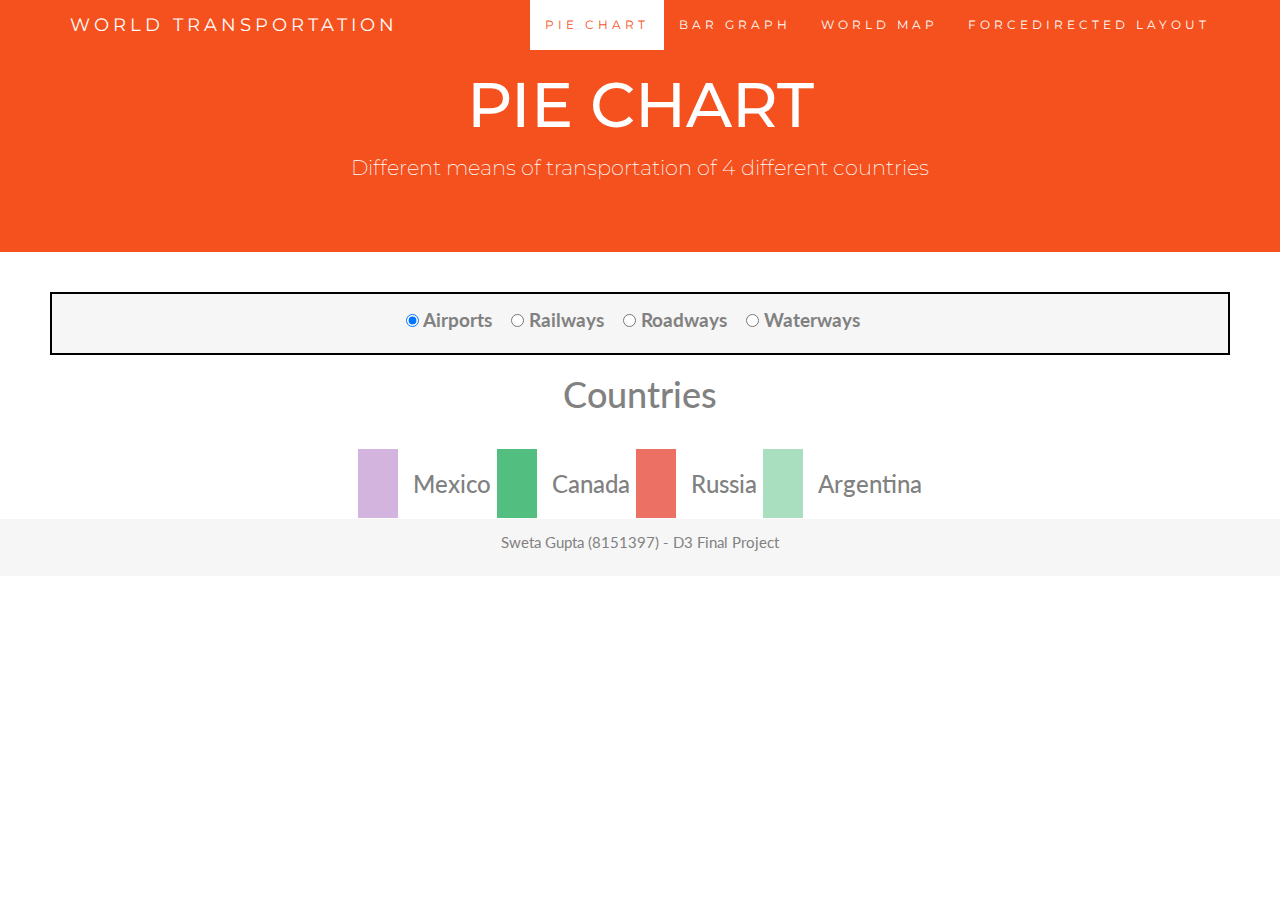
<file: index.html>
<!DOCTYPE html>
<html lang="en">
<head>
    <title>Pie Chart</title>
    
    <meta charset="utf-8">
    <meta name="viewport" content="width=device-width, initial-scale=1">
    
    <link rel="stylesheet" href="https://maxcdn.bootstrapcdn.com/bootstrap/3.3.7/css/bootstrap.min.css">
    <link href="https://fonts.googleapis.com/css?family=Montserrat" rel="stylesheet"  type="text/css">
    <link href="https://fonts.googleapis.com/css?family=Lato" rel="stylesheet" type="text/css">
    <link rel="stylesheet" href="css/style.css">
    
     <script src="https://ajax.googleapis.com/ajax/libs/jquery/3.3.1/jquery.min.js"></script>
    <script src="https://maxcdn.bootstrapcdn.com/bootstrap/3.3.7/js/bootstrap.min.js"></script>
    <style>
     svg
        {
            max-width: 1000px;
        }
    </style>
</head>
<body>
    
    <nav class="navbar navbar-default navbar-fixed-top">
        <div class="container">
            <div class="navbar-header">
                <button type="button" class="navbar-toggle" data-toggle="collapse" data-target="#myNavbar">
                    <span class="icon-bar"></span>
                    <span class="icon-bar"></span>
                    <span class="icon-bar"></span>                        
                </button>
                <a class="navbar-brand" href="#myPage">WORLD TRANSPORTATION</a>
            </div>
            <div class="collapse navbar-collapse" id="myNavbar">
                <ul class="nav navbar-nav navbar-right">
                    <li class="active"><a href="index.html">PIE CHART</a></li>
                    <li><a href="bargraph.html">BAR GRAPH</a></li>
                    <li><a href="worldmap.html">WORLD MAP</a></li>
                    <li><a href="forcedirectedlayout.html">FORCEDIRECTED LAYOUT</a></li>
                </ul>
            </div>
        </div>
    </nav>
    
    <div class="jumbotron text-center">
        <h1>PIE CHART</h1> 
        <p>Different means of transportation of 4 different countries</p> 
    </div>
    
    <div class="container-fluid text-center">
        <div class="row">
            <div class="col-md-12">
                <form style="border: 2px solid #000; padding: 10px;" class="bg-grey">
                        <label style="margin-right: 15px; font-size: 14pt;"><input type="radio" name="dataset" value="airports" checked> Airports</label>
                        <label style="margin-right: 15px; font-size: 14pt;"><input type="radio" name="dataset" value="railways"> Railways</label>
                        <label style="margin-right: 15px; font-size: 14pt;"><input type="radio" name="dataset" value="roadways"> Roadways</label>
                        <label style="margin-right: 15px; font-size: 14pt;"><input type="radio" name="dataset" value="waterways"> Waterways</label>
                </form>
                <h1>Countries</h1>
                <br>
                <h3>
                    <span style="padding: 20px; background-color: #D2B4DE; margin-right: 15px; height: 10px; width: 10px;"></span>
                    Mexico 
                    
                    <span style="padding: 20px; background-color: #52BE80; margin-right: 15px; height: 10px; width: 10px;"></span>
                    Canada 
                    
                    <span style="padding: 20px; background-color: #EC7063; margin-right: 15px; height: 10px; width: 10px;"></span>
                    Russia 
                    
                    <span style="padding: 20px; background-color: #A9DFBF; margin-right: 15px; height: 10px; width: 10px;"></span>
                    Argentina
                </h3>
                
                <section class="col-md-12"></section>
            </div>
        </div>
    </div>
    
    <script src="//d3js.org/d3.v3.min.js"></script>
    
    <script>
        
        function responsivefy(svg) {
            var container = d3.select(svg.node().parentNode),
                width = parseInt(svg.style("width")),
                height = parseInt(svg.style("height")),
                aspect = width / height;

            svg.attr("viewBox", "0 0 " + width + " " + height)
                .attr("perserveAspectRatio", "xMinYMid")
                .call(resize);
            
            d3.select(window).on("resize." + container.attr("id"), resize);

            function resize() {
                var targetWidth = parseInt(container.style("width"));
                svg.attr("width", targetWidth);
                svg.attr("height", Math.round(targetWidth / aspect));
            }
        }

        var width = 960,
            height = 500,
            radius = Math.min(width, height) / 2;

        var color = d3.scale.ordinal()
          .range(["#D2B4DE", "#52BE80", "#EC7063", "#A9DFBF"]);

        var pie = d3.layout.pie()
            .value(function(d) { return d.airports; })
            .sort(null);

        var arc = d3.svg.arc()
            .innerRadius(radius - 100)
            .outerRadius(radius - 20);

        var svg = d3.select("section").append("svg")
            .attr("width", width)
            .attr("height", height)
            .call(responsivefy)
          .append("g")
            .attr("transform", "translate(" + width / 2 + "," + height / 2 + ")");

        d3.csv("piechart.csv", type, function(error, data) {
          if (error) throw error;

          var path = svg.datum(data).selectAll("path")
              .data(pie)
            .enter().append("path")
              .attr("fill", function(d, i) { return color(i); })
              .attr("d", arc)
              .each(function(d) { this._current = d; }); // store the initial angles

          d3.selectAll("input")
              .on("change", change);

          var timeout = setTimeout(function() {
            d3.select("input[value=\"airports\"]").property("checked", true).each(change);
          }, 2000);

          function change() 
            {
                var value = this.value;
                clearTimeout(timeout);
                pie.value(function(d) { return d[value]; }); // change the value function
                path = path.data(pie); // compute the new angles
                path.transition().duration(750).attrTween("d", arcTween); // redraw the arcs
            }
        });

        function type(d) 
        {
              d.airports = +d.airports;
              d.railways = +d.railways;
              d.roadways = +d.roadways;
              d.waterways = +d.waterways;
              return d;
        }

        function arcTween(a) 
        {
              var i = d3.interpolate(this._current, a);
              this._current = i(0);
              return function(t) {
                return arc(i(t));
              };
        }

    </script>
    
   
    
    <footer class="container-fluid text-center bg-grey">
        <p>Sweta Gupta (8151397) - D3 Final Project</p>
    </footer>
    
</body>
</html>
</file>
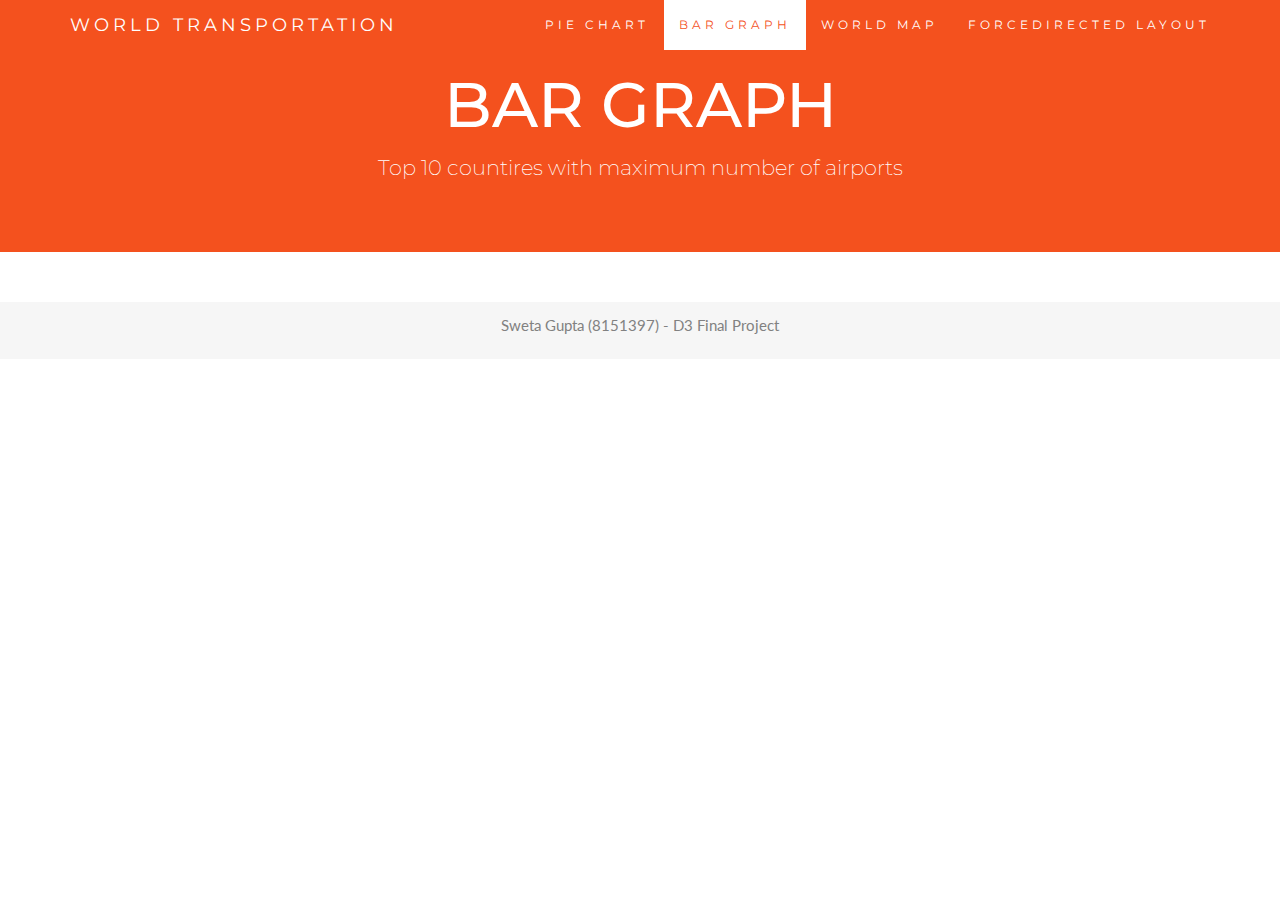
<file: bargraph.html>
<!DOCTYPE html>
<html lang="en">
<head>
    <title>Bar Graph</title>
    
    <meta charset="utf-8">
    <meta name="viewport" content="width=device-width, initial-scale=1">
    
    <link rel="stylesheet" href="https://maxcdn.bootstrapcdn.com/bootstrap/3.3.7/css/bootstrap.min.css">
    <link href="https://fonts.googleapis.com/css?family=Montserrat" rel="stylesheet"  type="text/css">
    <link href="https://fonts.googleapis.com/css?family=Lato" rel="stylesheet" type="text/css">
    <link rel="stylesheet" href="css/style.css">
    
     <script src="https://ajax.googleapis.com/ajax/libs/jquery/3.3.1/jquery.min.js"></script>
    <script src="https://maxcdn.bootstrapcdn.com/bootstrap/3.3.7/js/bootstrap.min.js"></script>
    
    <style>
        
        
    .bar{
        fill: steelblue;
      }

      .bar:hover{
        fill: brown;
      }

        .axis {
          font: 10px sans-serif;
        }

        .axis path,
        .axis line {
          fill: none;
          stroke: #000;
          shape-rendering: crispEdges;
        }
         svg
        {
            max-width: 1000px;
        }


        
    </style>
</head>
<body>
    
    <nav class="navbar navbar-default navbar-fixed-top">
        <div class="container">
            <div class="navbar-header">
                <button type="button" class="navbar-toggle" data-toggle="collapse" data-target="#myNavbar">
                    <span class="icon-bar"></span>
                    <span class="icon-bar"></span>
                    <span class="icon-bar"></span>                        
                </button>
                <a class="navbar-brand" href="#myPage">WORLD TRANSPORTATION</a>
            </div>
            <div class="collapse navbar-collapse" id="myNavbar">
                <ul class="nav navbar-nav navbar-right">
                    <li><a href="index.html">PIE CHART</a></li>
                    <li class="active"><a href="bargraph.html">BAR GRAPH</a></li>
                    <li><a href="worldmap.html">WORLD MAP</a></li>
                    <li><a href="forcedirectedlayout.html">FORCEDIRECTED LAYOUT</a></li>
                </ul>
            </div>
        </div>
    </nav>
    
    <div class="jumbotron text-center">
        <h1>BAR GRAPH</h1> 
        <p>Top 10 countires with maximum number of airports</p> 
    </div>
    
    <div class="container-fluid text-center">
        <section>
            <div id="drop" align=center></div>
        </section>
    </div>
    
    <script src="//d3js.org/d3.v3.min.js"></script>
    
    <script>
        function responsivefy(svg) {
            var container = d3.select(svg.node().parentNode),
                width = parseInt(svg.style("width")),
                height = parseInt(svg.style("height")),
                aspect = width / height;

            svg.attr("viewBox", "0 0 " + width + " " + height)
                .attr("perserveAspectRatio", "xMinYMid")
                .call(resize);
            
            d3.select(window).on("resize." + container.attr("id"), resize);

            function resize() {
                var targetWidth = parseInt(container.style("width"));
                svg.attr("width", targetWidth);
                svg.attr("height", Math.round(targetWidth / aspect));
            }
        }
        
        var margin = {top: 20, right: 180, bottom: 20, left: 180},
            width = 960 - margin.left - margin.right,
            height = 500 - margin.top - margin.bottom;

        var svg = d3.select("section").append("svg")
            .attr("width", 960)
            .attr("height", 500)
            .call(responsivefy)
            .append("g")
            .attr("transform", "translate(" + margin.left + "," + margin.top + ")")
            ;

        d3.csv("bargraph.csv", function(error, data){
            
        // Get every column value
        var elements = Object.keys(data[0])
            .filter(function(d){
                return ((d != "State"));
            });
        var selection = elements[0];

        var y = d3.scale.linear()
                .domain([0, d3.max(data, function(d){
                    return +d[selection];
                })])
                .range([height, 0]);

        var x = d3.scale.ordinal()
                .domain(data.map(function(d){ return d.State;}))
                .rangeBands([0, width]);


        var xAxis = d3.svg.axis()
            .scale(x)
            .orient("bottom");

        var yAxis = d3.svg.axis()
            .scale(y)
            .orient("left");

        svg.append("g")
            .attr("class", "x axis")
            .attr("transform", "translate(0," + height + ")")
            .call(xAxis)
            .selectAll("text")
            .style("font-size", "8px")
            .style("text-anchor", "end")
            .attr("dx", "-.8em")
            .attr("dy", "-.55em")
            .attr("transform", "rotate(-90)" );


        svg.append("g")
            .attr("class", "y axis")
            .call(yAxis);

        svg.selectAll("rectangle")
            .data(data)
            .enter()
            .append("rect")
            .attr("class","rectangle")
            .style("fill", "#AF7AC5")
            .style("stroke", "white")
            .attr("width", width/data.length)
            .attr("height", function(d){
                return height - y(+d[selection]);
            })
            .attr("x", function(d, i){
                return (width / data.length) * i ;
            })
            .attr("y", function(d){
                return y(+d[selection]);
            })
            .append("title")
            .text(function(d){
                return d.State + " : " + d[selection];
            });

        var selector = d3.select("#drop")
            .append("select")
            .attr("id","dropdown")
            .on("change", function(d){
                selection = document.getElementById("dropdown");

                y.domain([0, d3.max(data, function(d){
                    return +d[selection.value];})]);

                yAxis.scale(y);

                d3.selectAll(".rectangle")
                    .transition()
                    .attr("height", function(d){
                        return height - y(+d[selection.value]);
                    })
                    .attr("x", function(d, i){
                        return (width / data.length) * i ;
                    })
                    .attr("y", function(d){
                        return y(+d[selection.value]);
                    })
                    .ease("linear")
                    .select("title")
                    .text(function(d){
                        return d.State + " : " + d[selection.value];
                    });

                d3.selectAll("g.y.axis")
                    .transition()
                    .call(yAxis);

             });

        selector.selectAll("option")
          .data(elements)
          .enter().append("option")
          .attr("value", function(d){
            return d;
          })
          .text(function(d){
            return d;
          })


    });

    </script>

    <footer class="container-fluid text-center bg-grey">
        <p>Sweta Gupta (8151397) - D3 Final Project</p>
    </footer>
    
</body>
</html>
</file>
<file: css/style.css>
body {
      font: 400 15px Lato, sans-serif;
      line-height: 1.8;
      color: #818181;
  }
  h2 {
      font-size: 24px;
      text-transform: uppercase;
      color: #303030;
      font-weight: 600;
      margin-bottom: 30px;
  }
  h4 {
      font-size: 19px;
      line-height: 1.375em;
      color: #303030;
      font-weight: 400;
      margin-bottom: 30px;
  }  
  .jumbotron {
      background-color: #f4511e;
      color: #fff;
      padding: 50px;
      font-family: Montserrat, sans-serif;
  }
  .container-fluid {
      padding: 10px 50px;
  }
  .bg-grey {
      background-color: #f6f6f6;
  }
  .logo-small {
      color: #f4511e;
      font-size: 50px;
  }
  .logo {
      color: #f4511e;
      font-size: 200px;
  }
  .thumbnail {
      padding: 0 0 15px 0;
      border: none;
      border-radius: 0;
  }
  .thumbnail img {
      width: 100%;
      height: 100%;
      margin-bottom: 10px;
  }
  .carousel-control.right, .carousel-control.left {
      background-image: none;
      color: #f4511e;
  }
  .carousel-indicators li {
      border-color: #f4511e;
  }
  .carousel-indicators li.active {
      background-color: #f4511e;
  }
  .item h4 {
      font-size: 19px;
      line-height: 1.375em;
      font-weight: 400;
      font-style: italic;
      margin: 70px 0;
  }
  .item span {
      font-style: normal;
  }
  .panel {
      border: 1px solid #f4511e; 
      border-radius:0 !important;
      transition: box-shadow 0.5s;
  }
  .panel:hover {
      box-shadow: 5px 0px 40px rgba(0,0,0, .2);
  }
  .panel-footer .btn:hover {
      border: 1px solid #f4511e;
      background-color: #fff !important;
      color: #f4511e;
  }
  .panel-heading {
      color: #fff !important;
      background-color: #f4511e !important;
      padding: 25px;
      border-bottom: 1px solid transparent;
      border-top-left-radius: 0px;
      border-top-right-radius: 0px;
      border-bottom-left-radius: 0px;
      border-bottom-right-radius: 0px;
  }
  .panel-footer {
      background-color: white !important;
  }
  .panel-footer h3 {
      font-size: 32px;
  }
  .panel-footer h4 {
      color: #aaa;
      font-size: 14px;
  }
  .panel-footer .btn {
      margin: 15px 0;
      background-color: #f4511e;
      color: #fff;
  }
  .navbar {
      margin-bottom: 0;
      background-color: #f4511e;
      z-index: 9999;
      border: 0;
      font-size: 12px !important;
      line-height: 1.42857143 !important;
      letter-spacing: 4px;
      border-radius: 0;
      font-family: Montserrat, sans-serif;
  }
  .navbar li a, .navbar .navbar-brand {
      color: #fff !important;
  }
  .navbar-nav li a:hover, .navbar-nav li.active a {
      color: #f4511e !important;
      background-color: #fff !important;
  }
  .navbar-default .navbar-toggle {
      border-color: transparent;
      color: #fff !important;
  }
  footer .glyphicon {
      font-size: 20px;
      margin-bottom: 20px;
      color: #f4511e;
  }
  .slideanim {visibility:hidden;}
  .slide {
      animation-name: slide;
      -webkit-animation-name: slide;
      animation-duration: 1s;
      -webkit-animation-duration: 1s;
      visibility: visible;
  }
  @keyframes slide {
    0% {
      opacity: 0;
      transform: translateY(70%);
    } 
    100% {
      opacity: 1;
      transform: translateY(0%);
    }
  }
  @-webkit-keyframes slide {
    0% {
      opacity: 0;
      -webkit-transform: translateY(70%);
    } 
    100% {
      opacity: 1;
      -webkit-transform: translateY(0%);
    }
  }
  @media screen and (max-width: 768px) {
    .col-sm-4 {
      text-align: center;
      margin: 25px 0;
    }
    .btn-lg {
        width: 100%;
        margin-bottom: 35px;
    }
  }
  @media screen and (max-width: 480px) {
    .logo {
        font-size: 150px;
    }
  }
</file>
